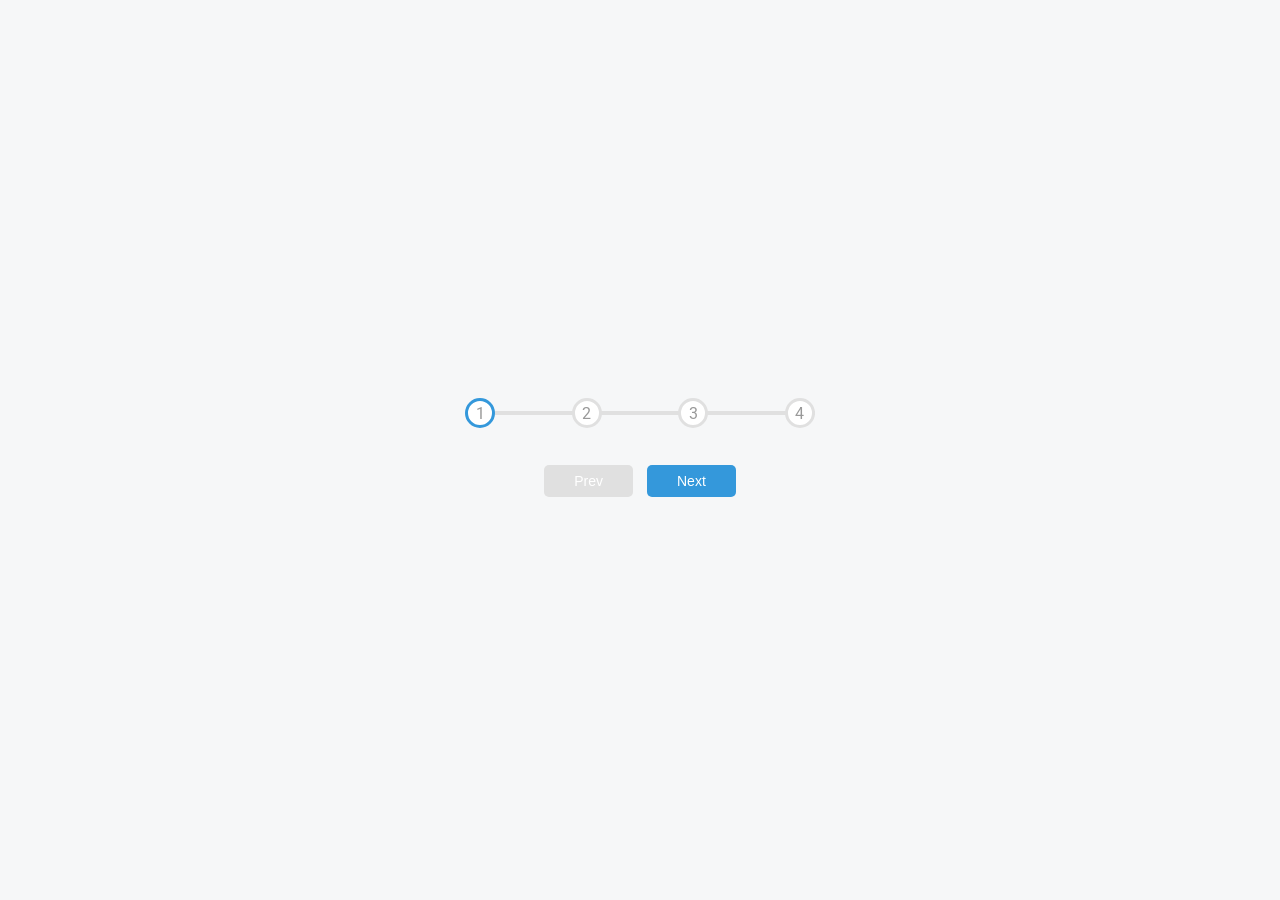
<file: 02_progress-steps/index.html>
<!doctype html>
<html lang="en">
  <head>
    <meta charset="UTF-8" />
    <meta name="viewport" content="width=device-width, initial-scale=1.0" />
    <link rel="stylesheet" href="style.css" />
    <title>Progress Steps</title>
  </head>
  <body>
    <div class="container">
      <div class="progress-container">
        <div class="progress" id="progress"></div>
        <div class="circle active">1</div>
        <div class="circle">2</div>
        <div class="circle">3</div>
        <div class="circle">4</div>
      </div>
      <button type="button" class="btn" id="prev" disabled>Prev</button>
      <button id="next" type="button" class="btn">Next</button>
    </div>
    <script src="script.js"></script>
  </body>
</html>
</file>
<file: 02_progress-steps/style.css>
/* Font Family */
@import url("https://fonts.googleapis.com/css2?family=Roboto:ital,wght@0,100..900;1,100..900&display=swap");

:root {
  --border-active: #3498db;
  --border-empty: #e0e0e0;
}
* {
  box-sizing: border-box;
  margin: 0;
  padding: 0;
}
body {
  font-family: "Roboto", sans-serif;
  display: flex;
  justify-content: center;
  align-items: center;
  height: 100vh;
  background-color: #f6f7f8;
  overflow: hidden;
}
.container {
  text-align: center;
}
.progress-container {
  display: flex;
  justify-content: space-between;
  margin-bottom: 2rem;
  position: relative;
  max-width: 100%;
  width: 350px;
}
.progress-container::before {
  content: "";
  position: absolute;
  top: 50%;
  left: 0;
  right: 0;
  height: 4px;
  background-color: var(--border-empty);
  z-index: -1;
  height: 4px;
  transform: translateY(-50%);
}
.progress {
  background-color: var(--border-active);
  position: absolute;
  top: 50%;
  left: 0;
  transform: translateY(-50%);
  width: 0%;
  height: 4px;
  z-index: -1;
  transition: 0.4s ease-in;
}
.circle {
  background-color: #fff;
  color: #999;
  height: 30px;
  width: 30px;
  border: 3px solid var(--border-empty);
  border-radius: 50%;
  display: flex;
  justify-content: center;
  align-items: center;
}
.circle.active {
	border-color: var(--border-active);
}
.btn {
	background-color: var(--border-active);
	color: #fff;
	padding: 8px 30px;
	border: none;
	margin: 5px;
	border-radius: 5px;
	font-size: 14px;
}
.btn:active {
	transform: scale(0.98);
}
.btn:focus {
	outline: 0;
}
.btn:disabled {
	background-color: var(--border-empty);
	cursor: not-allowed;
}
</file>
